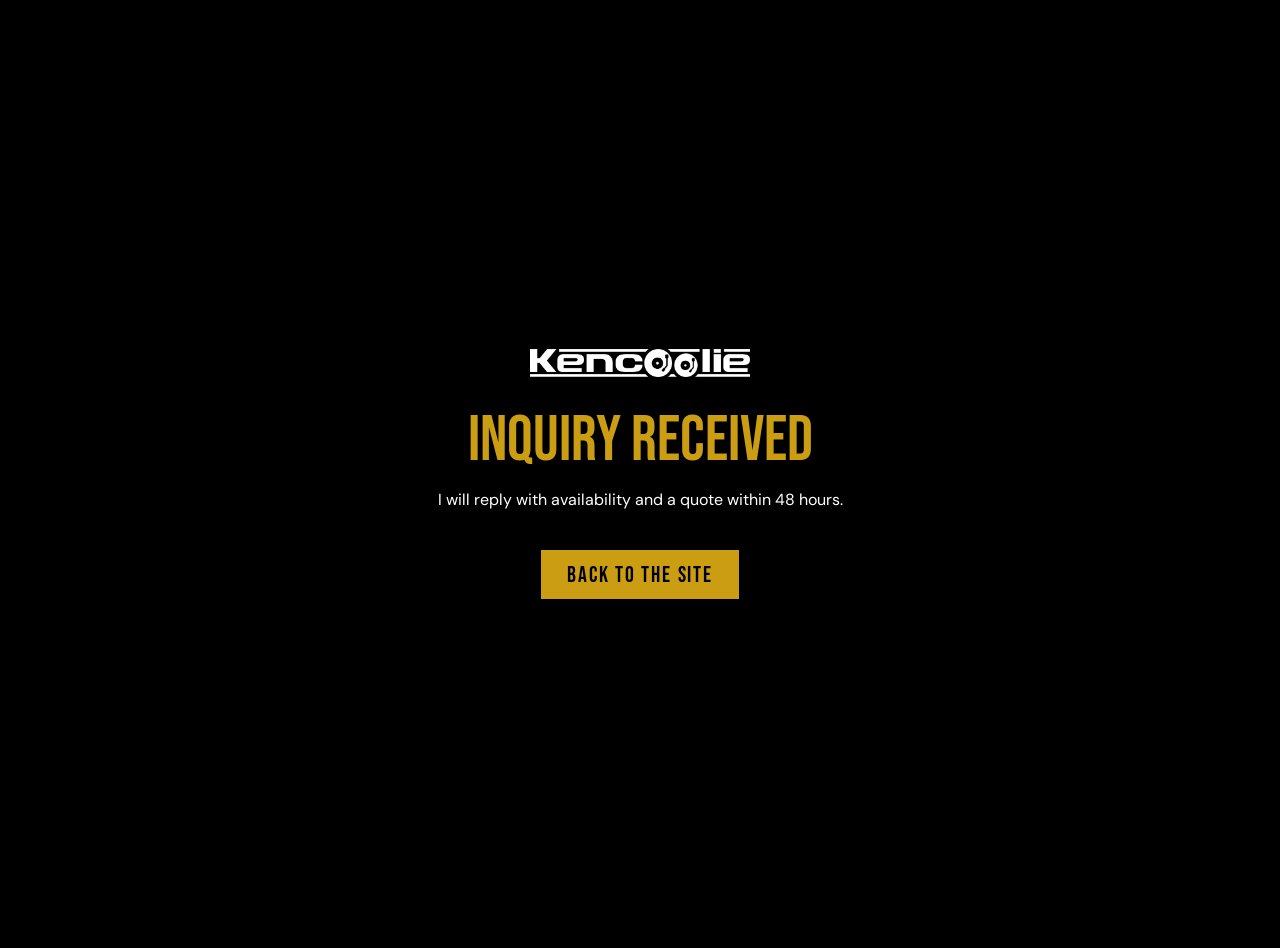
<file: thanks.html>
<!doctype html>
<html lang="en"><head><meta charset="utf-8"><meta name="viewport" content="width=device-width, initial-scale=1">
<title>Inquiry received | DJ Kencoolie</title>
<link rel="stylesheet" href="https://fonts.googleapis.com/css2?family=Bebas+Neue&family=DM+Sans:wght@400;700&display=swap">
<style>body{margin:0;min-height:100vh;display:grid;place-items:center;background:#000;color:#fff;font-family:"DM Sans",Arial,sans-serif;text-align:center;padding:24px}img{width:220px;margin:0 auto 32px;display:block}h1{font-family:"Bebas Neue",Impact,sans-serif;font-weight:400;font-size:64px;line-height:1;margin:0 0 12px;color:#cb9d13}a{display:inline-block;margin-top:24px;color:#000;background:#cb9d13;text-decoration:none;font-family:"Bebas Neue",Impact,sans-serif;font-size:22px;letter-spacing:.08em;padding:12px 26px 10px}</style></head>
<body><div><img src="[data-uri]" alt="Kencoolie"><h1>Inquiry received</h1><p>I will reply with availability and a quote within 48 hours.</p><a href="index.html">Back to the site</a></div></body></html>
</file>
